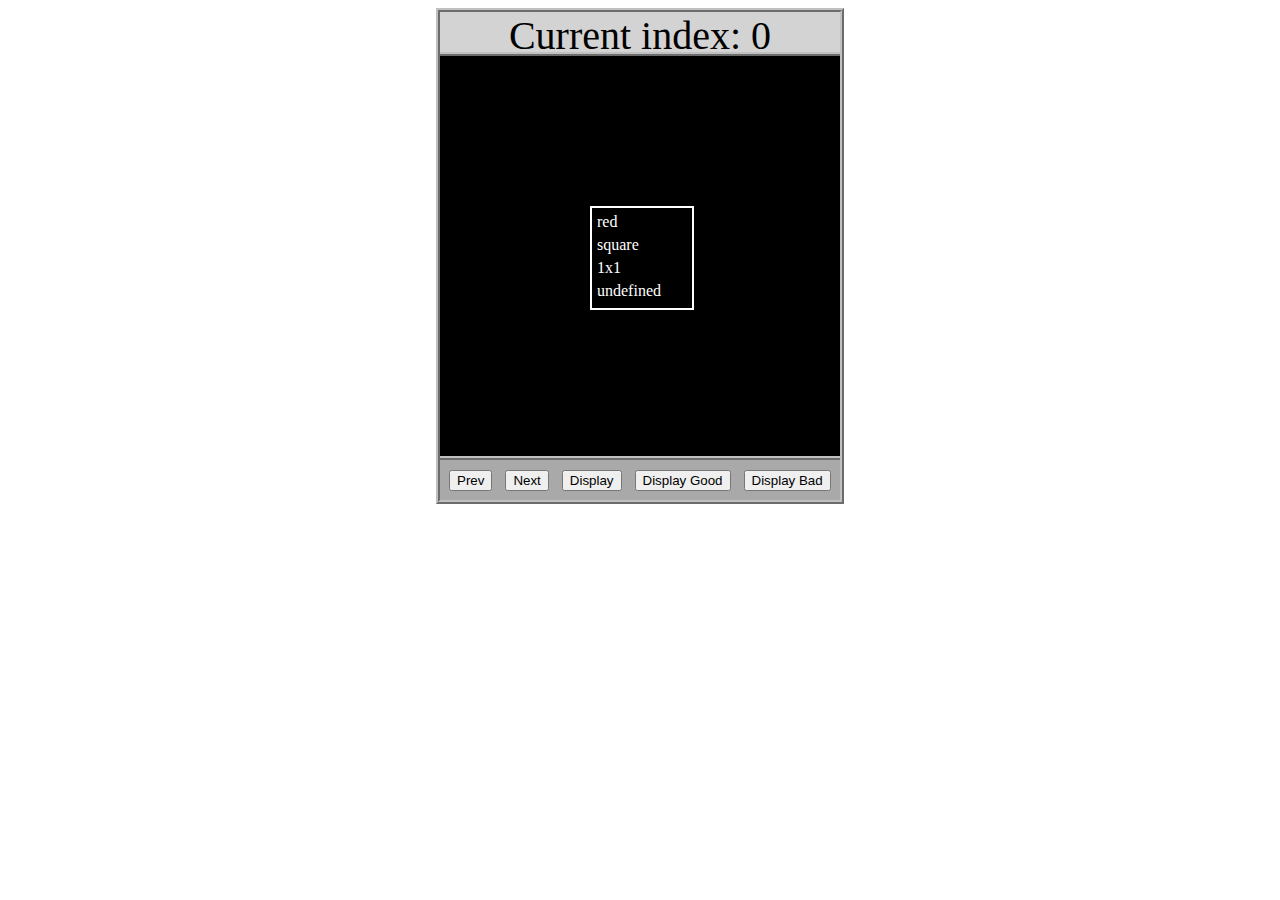
<file: asd-projects/data-shapes/index.html>
<!DOCTYPE html>
<html>
  <head>
    <meta charset="utf-8" />
    <meta name="viewport" content="width=device-width" />
    <title>Data Shapes</title>
    <link rel="stylesheet" href="index.css" />
    <script src="https://code.jquery.com/jquery-3.1.0.js"></script>
    <script src="index.js"></script>
  </head>
  <body>
    <div id="board">
      <div id="info-bar">Current index: 0</div>
      <div id="shape-container">
        <div id="shape"></div>
      </div>
      <div id="button-box">
        <button id="cycle-left">Prev</button>
        <button id="cycle-right">Next</button>
        <button id="execute1">Display</button>
        <button id="execute2">Display Good</button>
        <button id="execute3">Display Bad</button>
      </div>
    </div>
  </body>
</html>
</file>
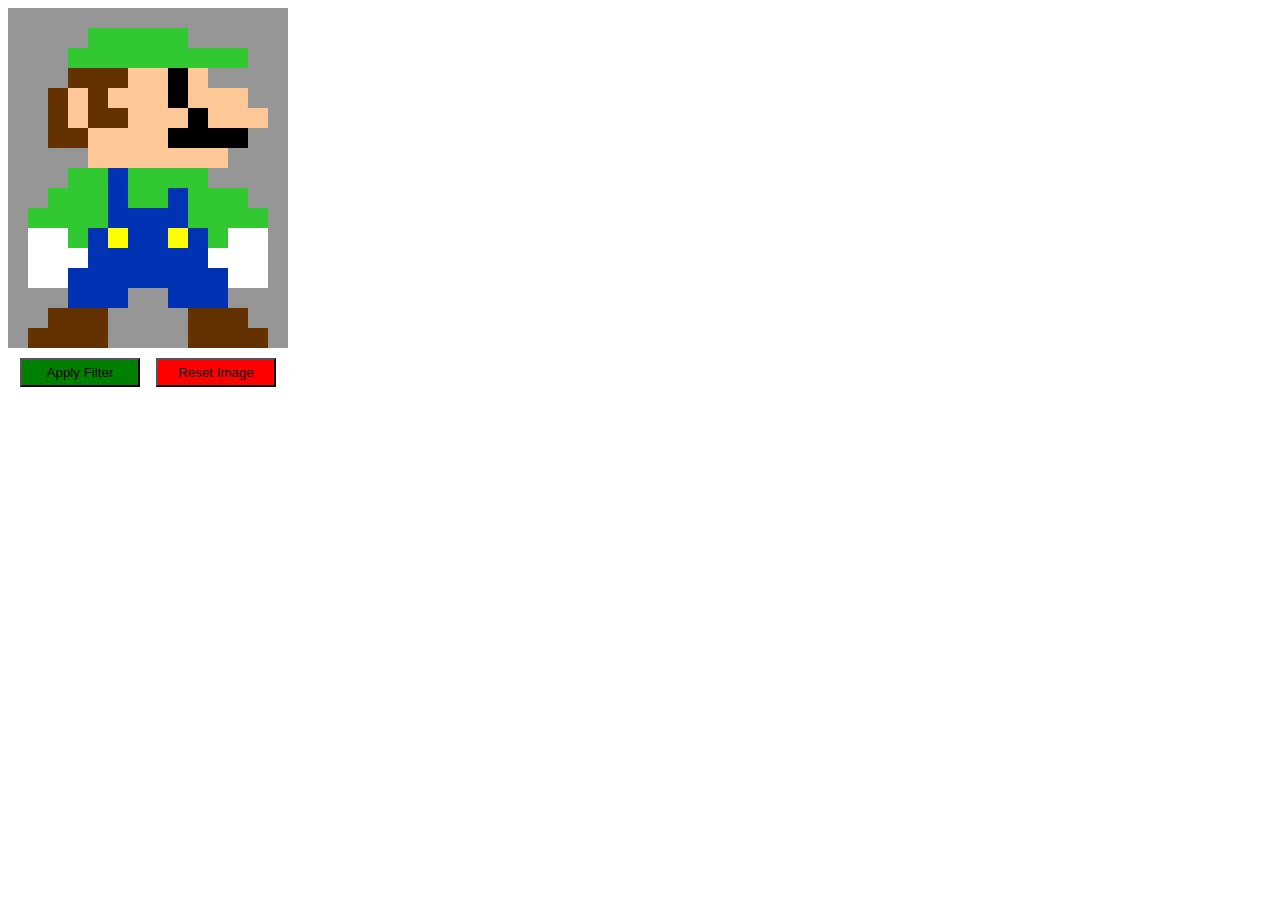
<file: asd-projects/image-filtering/index.html>
<!DOCTYPE html>
<html>
  <head>
    <script src="https://code.jquery.com/jquery-3.1.0.js"></script>
    <meta charset="utf-8" />
    <meta name="viewport" content="width=device-width" />
    <link rel="stylesheet" href="index.css" />
    <script src="image.js"></script>
    <script src="index.js"></script>
    <title>Image Filtering</title>
  </head>
  <body>
    <div id="display"></div>
    <div id="button-box">
      <button id="apply">Apply Filter</button>
      <button id="reset">Reset Image</button>
    </div>
  </body>
</html>
</file>
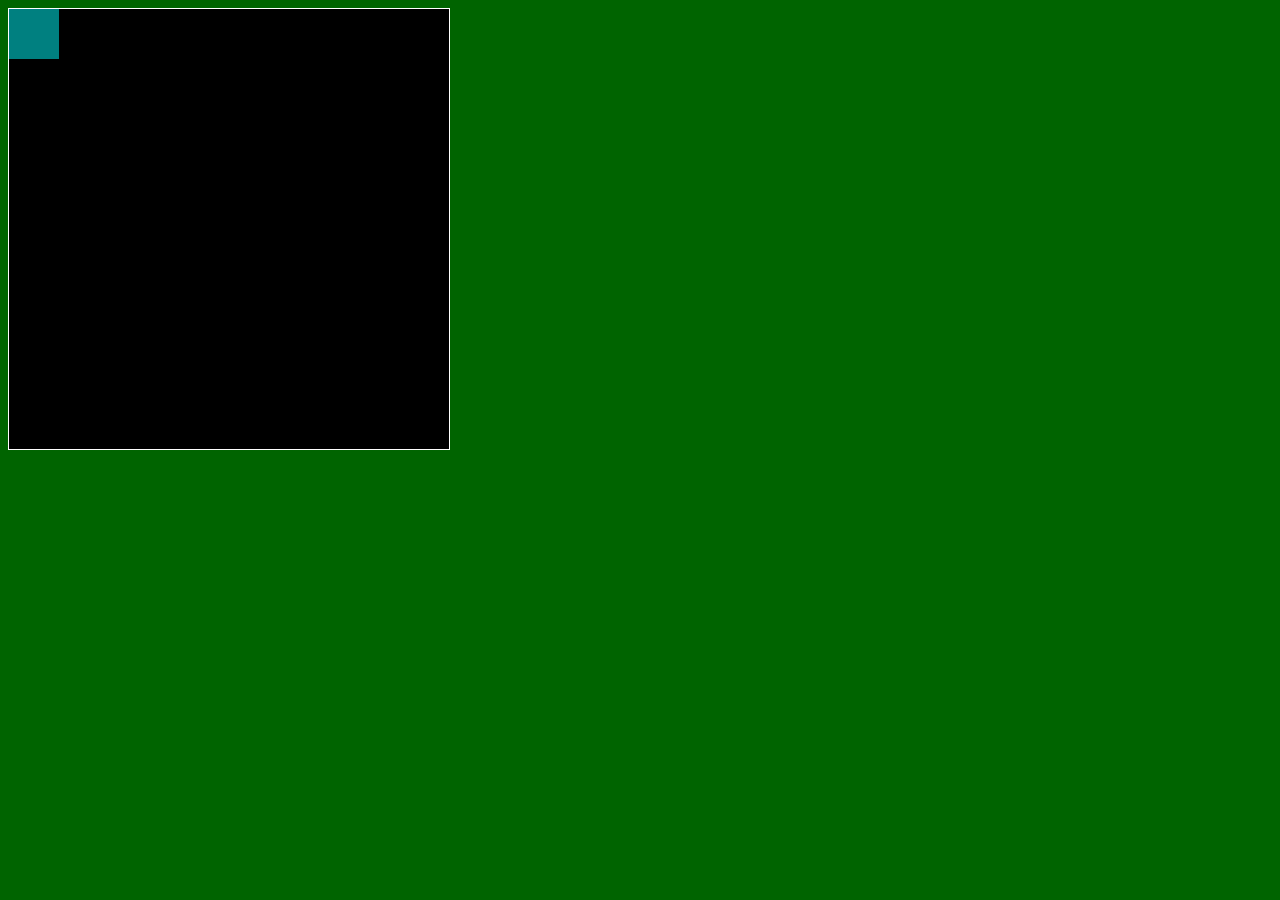
<file: asd-projects/pong/index.html>
<!DOCTYPE html>
<html>
  <head>
    <title>Title</title>
    <!-- Load CSS files -->
    <link rel="stylesheet" type="text/css" href="index.css">
    
    <!-- Load JavaScript files -->
    <script src="jquery.min.js"></script>
    <script src="index.js"></script>
  </head>
  
  <body>
    <div id='board'>
      <div id='gameItem'></div>
    </div>
  </body>
</html>
</file>
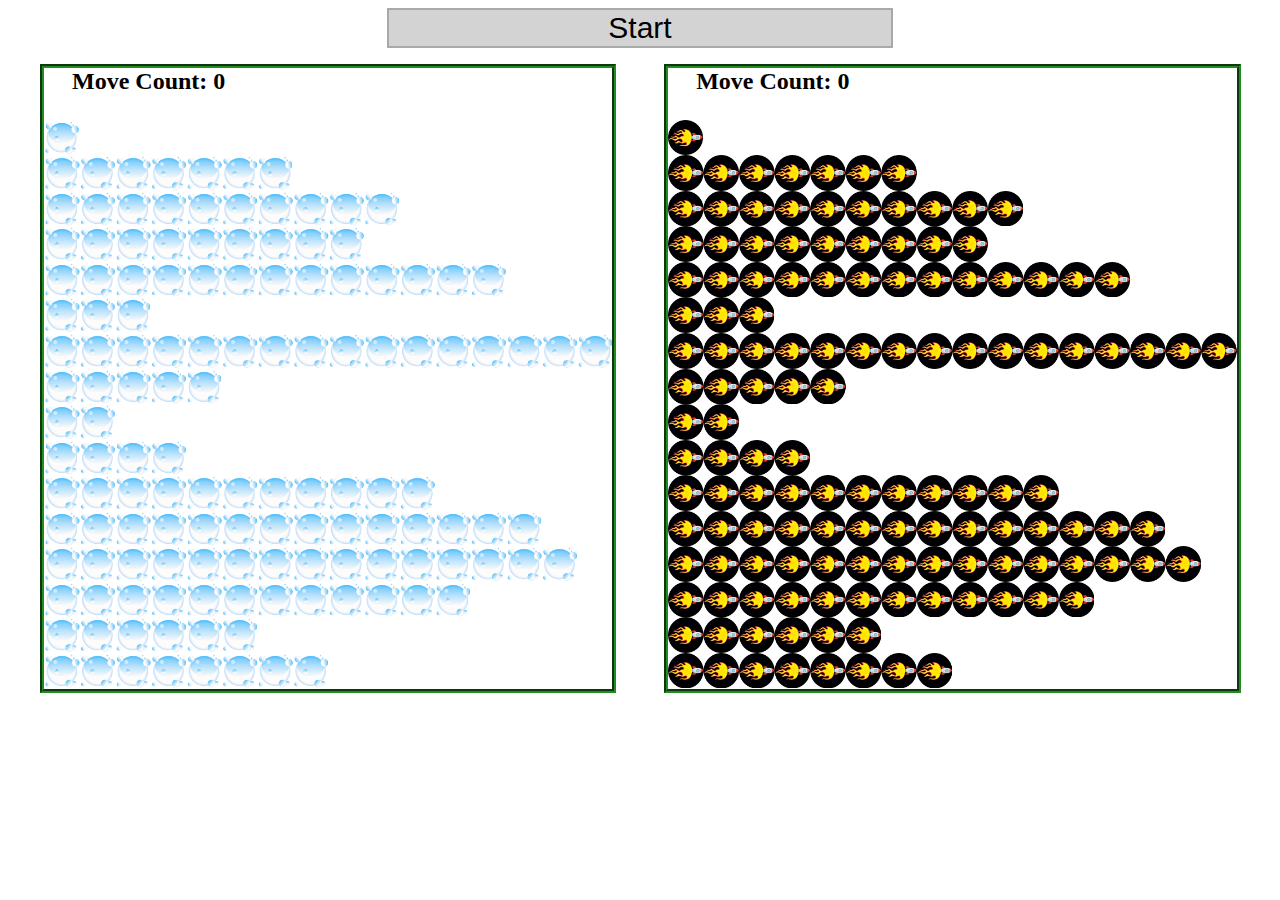
<file: asd-projects/sorting/index.html>
<!DOCTYPE html>
<html>
<head>
    <script src="https://code.jquery.com/jquery-3.1.0.js"></script>    
    <meta charset="utf-8">
    <meta name="viewport" content="width=device-width">
    <link rel="stylesheet" href="index.css">
    <script src="setup.js"></script>
    <script src="index.js"></script>
    <script src="run.js"></script>
    <title>Sorting</title>
</head>
<body>
    <div id="fullContainer">
        <div id="buttonContainer">
          <button id="goButton">Start</button>
        </div>
        <div id="sortContainer">
            <div class="subContainer" id="bubbleArea">
                <h2 id="bubbleCounter">Move Count: 0</h2>
                <div id="displayBubble">

                </div>
            </div>

            <div class="subContainer" id="quickArea">
                <h2 id="quickCounter">Move Count: 0</h2>
                <div id="displayQuick">

                </div>
            </div>
        </div>
    </div>
</body>
</html>
</file>
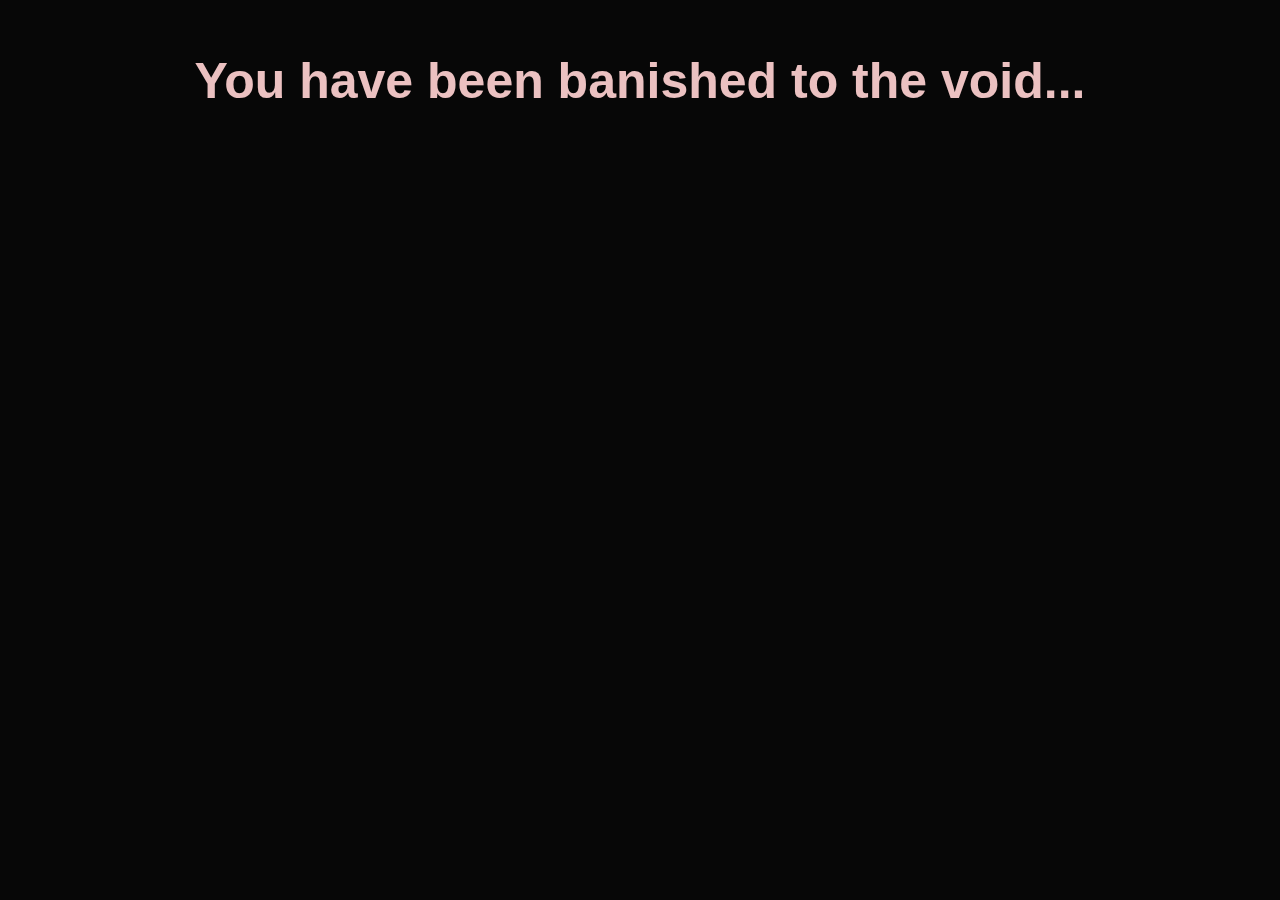
<file: extrasite.html>
<!DOCTYPE html>
<html>
  <head>
   <title>Welcome to the void of banishment</title>
 <h1>You have been banished to the void...</h1>
    <link rel="stylesheet" href="extrasite.css" />
  </head>

  <body>
  
  </body>
</html>
</file>
<file: asd-projects/data-shapes/index.css>
#board {
  width: 400px;
  margin: auto;
  border: silver ridge 4px;
}

#info-bar {
  width: 400px;
  height: 40px;
  background: lightgray;
  font-size: 40px;
  text-align: center;
}

#shape-container {
  width: 400px;
  height: 400px;
  background: black;
  border-top: silver ridge 4px;
  border-bottom: silver ridge 4px;
}

#button-box {
  width: 400px;
  height: 40px;
  background: darkgray;
}

#shape {
  color: white;
  width: 100px;
  height: 100px;
  position: relative;
  top: 150px;
  left: 150px;
  border: white solid 2px;
  display: block;
}

button {
  width: auto;
  height: auto;
  margin: auto;
  margin-top: 10px;
  margin-left: 9px;
}

p {
  margin: 5px;
}
</file>
<file: asd-projects/image-filtering/index.css>
.square {
  width: 20px;
  height: 20px;
  position: absolute;
}

body > div {
  position: relative;
}

#button-box {
  position: relative;
  top: 350px;
}

button {
  width: 120px;
  padding: 5px;
  margin-left: 12px;
}

#apply {
  background: green;
}

#reset {
  background: red;
}
</file>
<file: asd-projects/pong/index.css>
body {
  background-color: darkgreen;
}

#board {
  width: 440px;
  height: 440px;
  border: 1px solid white;
  background-color: black;
  position: relative;
}

#gameItem {
  background-color: teal;
  width: 50px;
  height: 50px;
  position: absolute;
/*   left: 100px; */  /* Uncomment if you want to set a "starting" position */
/*   top: 100px;  */  /* Uncomment if you want to set a "starting" position */
}
</file>
<file: asd-projects/sorting/index.css>
#fullContainer {
    width:100%;
}
#buttonContainer {
    margin:auto;
    width: 40%;
}
#goButton {
    margin: auto;
    width: 100%;
    border: 2px darkgray double;
    background: lightgray;
    font-size: 30px;
}
#sortContainer {
    display: table;
    margin: 0 auto;
    width: 100%;
}
.subContainer {
    display: inline-block;
    width:45%;
    border: 4px forestgreen groove;
    margin-top: 1.25%;
}
#bubbleArea {
    margin-left: 2.5%;
}
#quickArea {
    margin-left: 3.75%;
}
.subContainer > h2 {
    margin-left: 5%;
    height: 32px;
    margin-top: 0;
}
.sortElement {
    background-position: center;
    background-repeat: repeat-x;
    position: absolute;
    left: 0px;
    margin: 0;
    padding: 0;
}
.subContainer > div {
    position: relative;
}
.bubbleElement {
    background: url('img/bubble.png');
    /*border: 2px aqua ridge;*/
}
.quickElement {
    background: url('img/quick.png');
    /*border: 2px firebrick ridge;*/
}
</file>
<file: extrasite.css>
body {
    background: #070707;
    color: rgb(235, 193, 193);
    padding: 10px;
    font-family: cursive, sans-serif;

} 
h1 {
font-size: 50px;
 text-align: center; 
}
</file>
